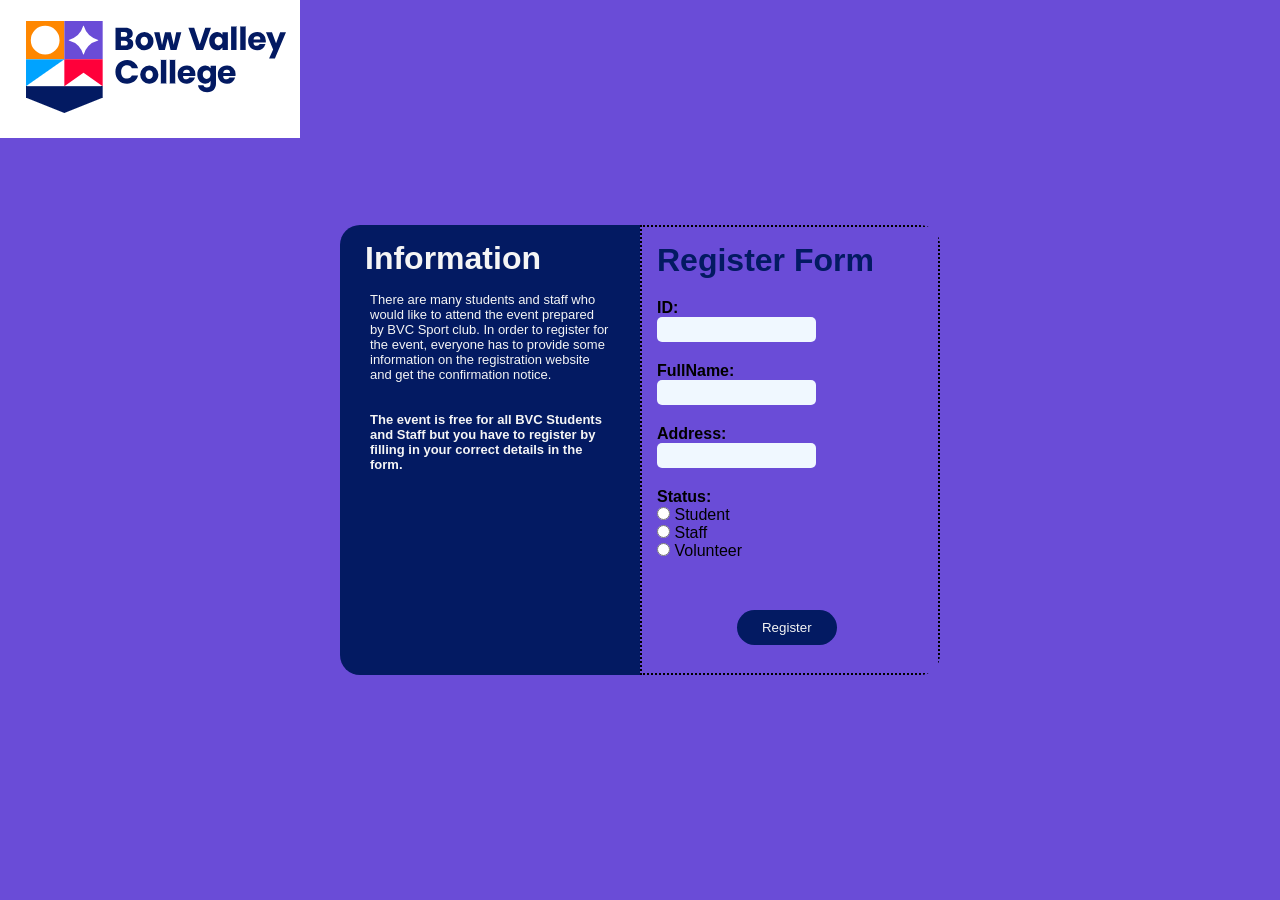
<file: index.html>
<!DOCTYPE html>
<html lang="en">
<head>
    <meta charset="UTF-8">
    <meta name="viewport" content="width=device-width, initial-scale=1.0">
    <title>Registration</title>
    <link rel="stylesheet" href="styles.css">
    <script src="https://code.jquery.com/jquery-3.6.0.min.js"></script>

</head>
<body>
    <div class="image">
        <img src="images/Screenshot 2024-03-27 231259.png" alt="">
    </div>

    <div class="container">

        <div class="columns">
            <div class="col1">
                <h1>Information</h1>
                <p>There are many students and staff who would like to attend the event prepared by
                    BVC Sport club. In order to register for the event, everyone has to provide some
                    information on the registration website and get the confirmation notice.</p>
                <p>The event is free for all BVC Students and Staff but you have to register by filling
                    in your correct details in the form.
                </p>
            </div>
            <div class="col2">
                <h1>Register Form</h1>
                <form action="https://registrationwebsitebackend-2.onrender.com/register" method="POST" id="radioForm">
                    <div class="formDetails">
                        <label for="Id">ID:</label> 
                        <br>
                        <input type="text" value="" id="studentNumber" name="studentNumber" required>
                        <br>
                    </div>

                   <div class="formDetails">
                    <label for="fullName">FullName:</label> 
                    <br>
                   <input type="text" value="" id="fullName" name="fullName" required>
                   <br>                       
                   </div>

                   <div class="formDetails">
                    <label for="address">Address:</label> 
                    <br>
                    <input type="text" value="" id="address" name="address" required>                        
                   </div>

                   <div class="formDetails">
                    <p for="status" class="status">Status:</p> 
                    <input type="radio" name="status" id="student" value="Student" required>
                    <label for="student" name="status">Student</label>
                   
                    <br>
                    <input type="radio" name="status" id="staff" value="Staff">
                    <label for="staff" name="status">Staff</label>
 
                    <br>
                    <input type="radio" name="status" id="volunteer" value="Volunteer">
                    <label for="volunteer" name="status">Volunteer</label>
                    <br>
                   </div>

                   <button type="submit">Register</button>

                </form>
            </div>
        </div>
    </div>

    <script src="./script.js"></script>
</body>
</html>
</file>
<file: styles.css>
*{
    margin: 0;
    padding: 0;
    box-sizing: border-box;
    font-family: 'Gill Sans', 'Gill Sans MT', Calibri, 'Trebuchet MS', sans-serif;
}
body{
    background: #6a4cd7;
    /* background: rgba(245, 245, 245, 0); */
    /* background-image: url(images/people.jpg);
    background-repeat: no-repeat;
   
   background-size: 100vw 100vh; */
}
.image{
    background-color: #ffffff;
    width: 300px;
}
img{
    padding: 20px;
}
.container{
    position: absolute;
    top: 50%;
    left: 50%;
    transform: translate(-50%,-50%);
    max-width: 700px;
    max-height: 500px;
}
.columns{
    display: flex;
    flex-direction: row;
    height: 450px;
    width: 600px;
    border: 0;
    outline: 0;
    overflow: hidden;
    border-radius: 20px;
    
}
.columns .col1{
    flex-basis: 50%;
    padding: 15px ;
    background-color: #031a62;
    text-align: left;
    color: whitesmoke;
}
.columns .col1 h1{
    margin-left: 10px;
}
.columns .col1 p{
    font-size: small;
    padding: 15px;
}
.columns .col1 p + p{
    font-weight: bold;
}
.columns .col2{
    flex-basis: 50%;
    padding: 15px ;
    /* background-color: #6a4cd7; */
    background: transparent;
    text-align: left;
    /* color: white; */
    border: 2px dotted;
}
.columns .col2 h1{
    color: #031a62;
    margin-bottom: 10px;
}
.col2 form input{
    padding: 5px;
}
.columns .col2 form .formDetails{
    padding-top: 10px;
    padding-bottom: 10px;

}
.columns .col2 form .formDetails input{
    outline: 0;
    background-color: aliceblue;
    overflow: hidden;
    border: 0;
    border-radius: 5px;
}

.columns .col2 form .formDetails > p,
.columns .col2 form .formDetails label:not(label[name="status"])
{
    font-weight: bolder;
}

.col2 form button{
    display: flex;
    position: relative;
    text-align: center;
    align-items: center;
    justify-content: center;
    width: 100px;
    height: 35px;
    margin-top: 40px;
    left: 30%;
    background: #031a62;
    color: whitesmoke;
    border: 0;
    outline: 0;
    overflow: hidden;
    border-radius: 25px;
    transition: 1s;

}
.col2 form button:hover{
    background: #fff; 
    color: #000;
}
.columns .col2 form .formDetails input[type="radio"]{
    accent-color: #6a4cd7;
    /* accent-color: rgba(50, 50, 50, 1); */
    /* color: black; */
}

/* For tablets and smaller screens */

@media (width: 1280px) and (height: 800px) {
    .columns .col1 p,.columns .col2 form .formDetails p, .columns .col2 form .formDetails label, .col2 form button {
        font-size: x-large;
     }
     .col2 form button{
         width: 200px;
         height: 70px;
         margin-top: 30%;
     }
     .columns{
         display: flex;
         flex-direction: row;
         height: 600px;
         width: 700px;
         border: 0;
         outline: 0;
         overflow: hidden;
         border-radius: 20px;
     }
 
}

@media (width: 1024px) and (height: 600px) {
    .container{
        margin-top: 3%;
        top: 52%;
    }
    .image{
        background-color: #ffffff;
        width: 300px;
    }
    img{
        padding: 5px;
    }
    .columns{
        display: flex;
        flex-direction: row;
        height: 450px;
        width: 700px;
        border: 0;
        outline: 0;
        overflow: hidden;
        border-radius: 20px;
    }
    .col2 form button{
        width: 200px;
        height: 70px;
        margin-top: 0%;
    }
}
@media (max-width: 1024px) {
 
 .columns .col1 p,.columns .col2 form .formDetails p, .columns .col2 form .formDetails label, .col2 form button  {
    font-size: large;
 }
 .col2 form button{
    width: 150px;
    height: 40px;
    margin-bottom: 5%;
}
}

@media (min-height: 1366px) {
 

    .columns .col1 p,.columns .col2 form .formDetails p, .columns .col2 form .formDetails label, .col2 form button {
       font-size: x-large;
    }
    .col2 form button{
        width: 200px;
        height: 70px;
        margin-top: 30%;
    }
    .columns{
        display: flex;
        flex-direction: row;
        height: 600px;
        width: 700px;
        border: 0;
        outline: 0;
        overflow: hidden;
        border-radius: 20px;
    }
 }


/* For mobile devices */
@media (max-width: 670px) {
    h1 {
        margin-top: 15%;
        font-size: 1.5rem;
        margin-bottom: 15%;
    }
    .container{
        margin-top: 15%;
    }
    .columns{
        width: 350px;
        height: auto;
    }
    img{
        padding: 10px;
    }
    .columns .col1 p,.columns .col2 form .formDetails p, .columns .col2 form .formDetails label {
        font-size: small;
     }
     .col2 form button{
        width: 100px;
        height: 40px;
        margin-bottom: 5%;
        font-size: medium;
    }
}
</file>
